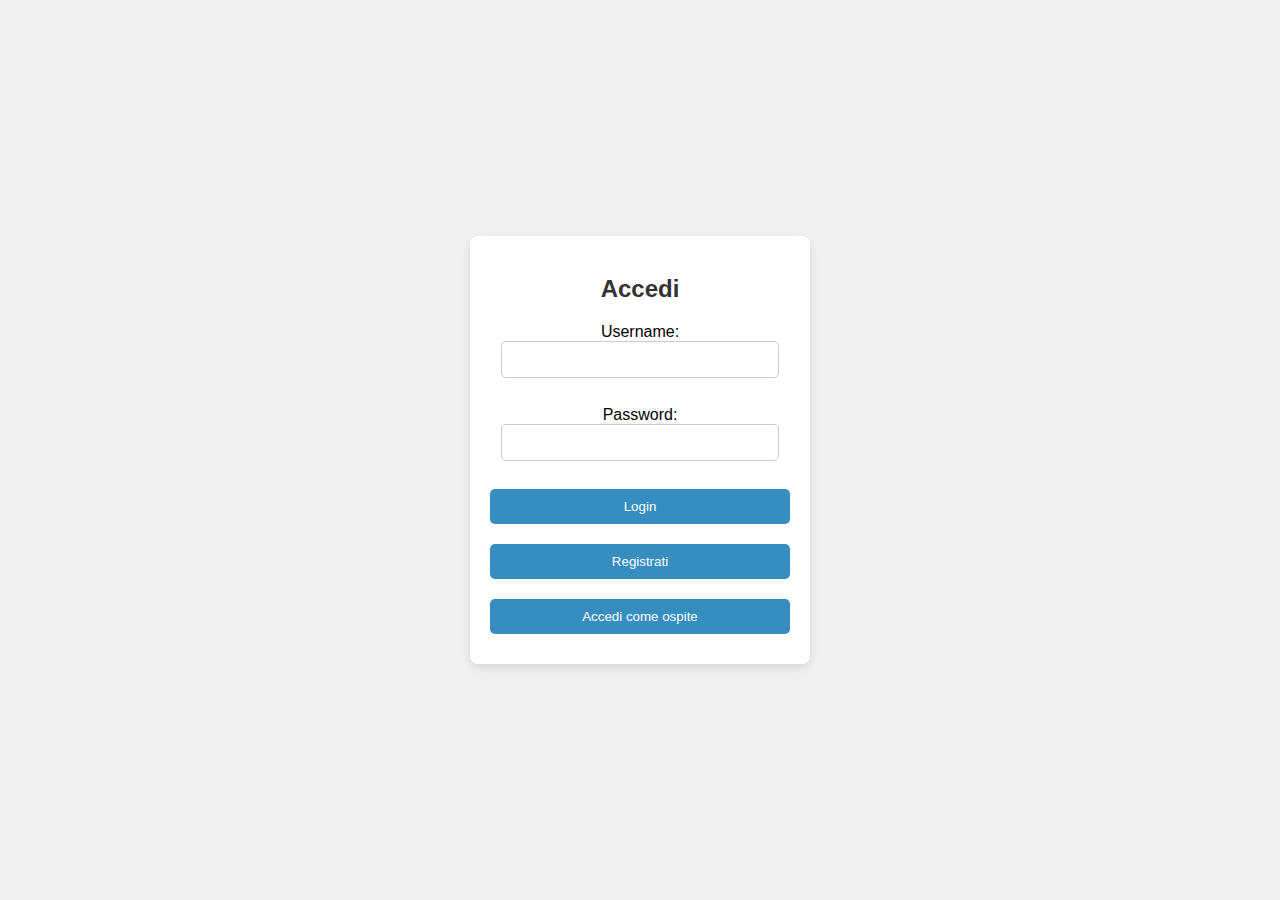
<file: login.html>
<!DOCTYPE html>
<html lang="en">
<head>
    <meta charset="UTF-8">
    <meta name="viewport" content="width=device-width, initial-scale=1.0">
    <title>VisualizzaDB</title>
    <style>
        body {
            font-family: Arial, sans-serif;
            background-color: #f0f0f0;
            margin: 0;
            padding: 0;
            display: flex;
            justify-content: center;
            align-items: center;
            height: 100vh;
        }

        .container {
            background-color: #fff;
            padding: 20px;
            border-radius: 8px;
            box-shadow: 0 4px 8px rgba(0, 0, 0, 0.1);
            width: 300px;
            text-align: center;
        }

        input[type="text"],
        input[type="password"],
        input[type="submit"] {
            width: calc(100% - 22px);
            padding: 10px;
            margin-bottom: 10px;
            border: 1px solid #ccc;
            border-radius: 5px;
            box-sizing: border-box;
        }

        input[type="submit"] {
            background-color: #358dc0;
            color: white;
            border: none;
            cursor: pointer;
            width: 100%;
        }

        input[type="submit"]:hover {
            background-color: #60abd6;
        }

        input[type="submit"]:focus {
            outline: none;
        }

        h2 {
            margin-bottom: 20px;
            color: #333;
        }

        form:not(:last-child) {
            margin-bottom: 10px;
        }
    </style>
</head>
<body>
    <div class="container">
        <h2>Accedi</h2>
        <form action="main.php" method="post">
            <label for="username">Username:</label><br>
            <input type="text" id="username" name="username" required><br><br>
            <label for="password">Password:</label><br>
            <input type="password" id="password" name="password" required><br><br>
            <input type="submit" name="login" value="Login">
        </form>

        <form action="registrazione.php" method="get">
            <input type="submit" value="Registrati">
        </form>

        <form action="nonprotetta.php" method="get">
            <input type="submit" value="Accedi come ospite">
        </form>
    </div>
</body>
</html>
</file>
